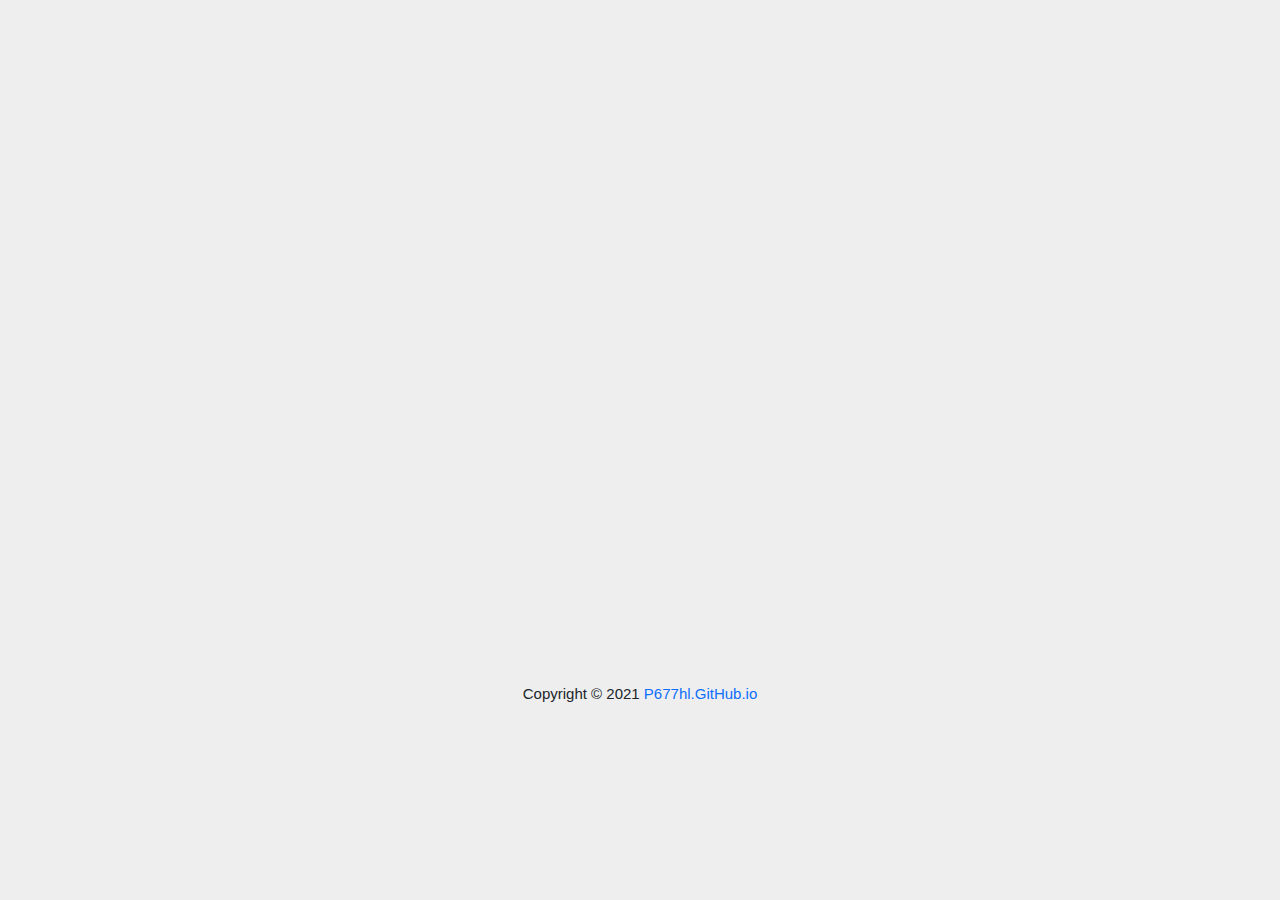
<file: index.html>
<!DOCTYPE HTML>
<html>
 <head>
  <!-- penyesuaian -->
  <meta charset="utf-8">
  <meta name="viewport" content="width=device-width, initial-scale=1">
  <link href="https://cdn.jsdelivr.net/npm/bootstrap@5.0.0-alpha1/dist/css/bootstrap.min.css" rel="stylesheet">
  <!-- akhir penyesuaian -->
  <!-- bagian informasi web -->
  <title>DownloadGram</title>
  <meta name="description" content="Website Downloader for Instagram online by Beerde WebDev" />
  <link rel="icon" href="assets/icon/icon.jpeg" />
  <!-- end bagian informasi web -->
  <!-- css file -->
  <link rel="stylesheet" href="assets/css/file.css" />
  <!-- end css file -->
 </head>
 <!-- code by PrayogaBRD -->
 <body>
  <!-- content -->
  <!-- Downloader -->
  <div id="content"></div>
  <!-- end Downloader -->
  <!-- Bagian Copyright -->
  <div class="footer">
   <p align="center">
    Copyright &copy; 2021 <a href="https://P677hl.github.io" target="_blank">P677hl.GitHub.io</a>
   </p>
  </div>
  <!-- akhir Bagian Copyright -->
  <!-- end content -->
  <!-- downloader js -->
  <script src="assets/js/downloader.js"></script>
  <!-- end downloader js -->
 </body>
</html>
</file>
<file: assets/css/file.css>
/* code by PrayogaBRD */
body {
    padding: 0;
    background-color: #eee;
}
/* bagian copyright */
.footer {
    clear: both;
    margin-top: 8px;
    background-color: #eee;
    padding: 8px 5px;
    font-family: Sans-Serif;
    font-size: 15px;
}
.footer a {
    text-decoration: none;
}
/* end copyright */
</file>
